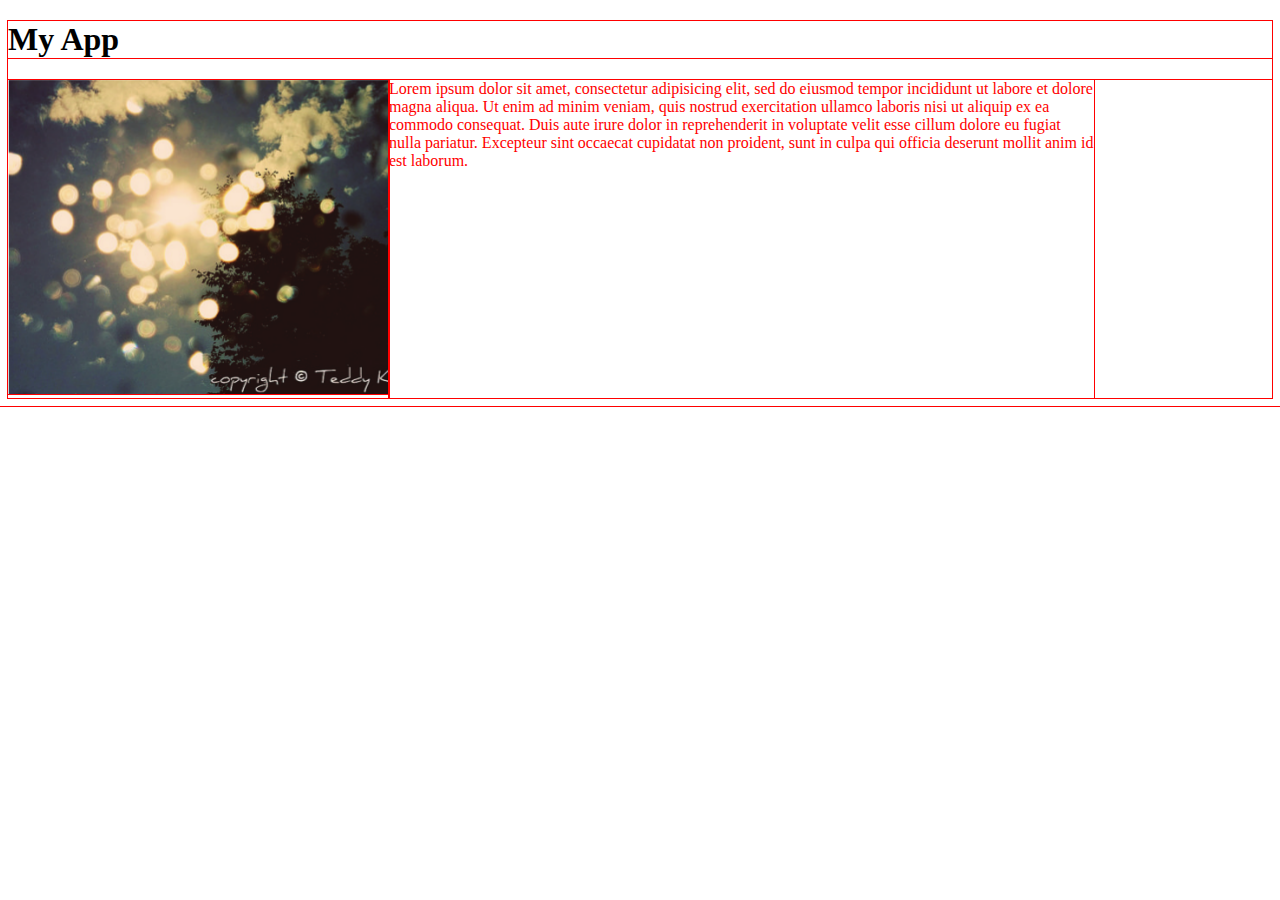
<file: html_practise/index.html>
<!DOCTYPE html>
<html>
<head>
	<link rel="stylesheet" type="text/css" href="style.css">
</head>
<body>

	<h1 class="title"> My App </h1>
	<div class="app">

		<div class="screenshot"> 
			<img src="img/app.png" alt="This is a screenshot"> 
		</div>
		<div class="description">Lorem ipsum dolor sit amet, consectetur adipisicing elit, sed do eiusmod
		tempor incididunt ut labore et dolore magna aliqua. Ut enim ad minim veniam,
		quis nostrud exercitation ullamco laboris nisi ut aliquip ex ea commodo
		consequat. Duis aute irure dolor in reprehenderit in voluptate velit esse
		cillum dolore eu fugiat nulla pariatur. Excepteur sint occaecat cupidatat non
		proident, sunt in culpa qui officia deserunt mollit anim id est laborum.
		</div>

	</div>

</body>

</html>
</file>
<file: html_practise/style.css>
.description{

	color: red;
	max-width: 705px;
}

.screenshot{
	max-width: 460px;
}

.app { 
	display: -webkit-flex;
	display: flex;
}

* {
   outline: 1px solid red !important;
}

*{
	/*-webkit-box-sizing: border-box;
	!-moz-box-sizing: border-box;
	!-ms-box-sizing: border-box;
	*/
	box-sizing: border-box;
}
</file>
